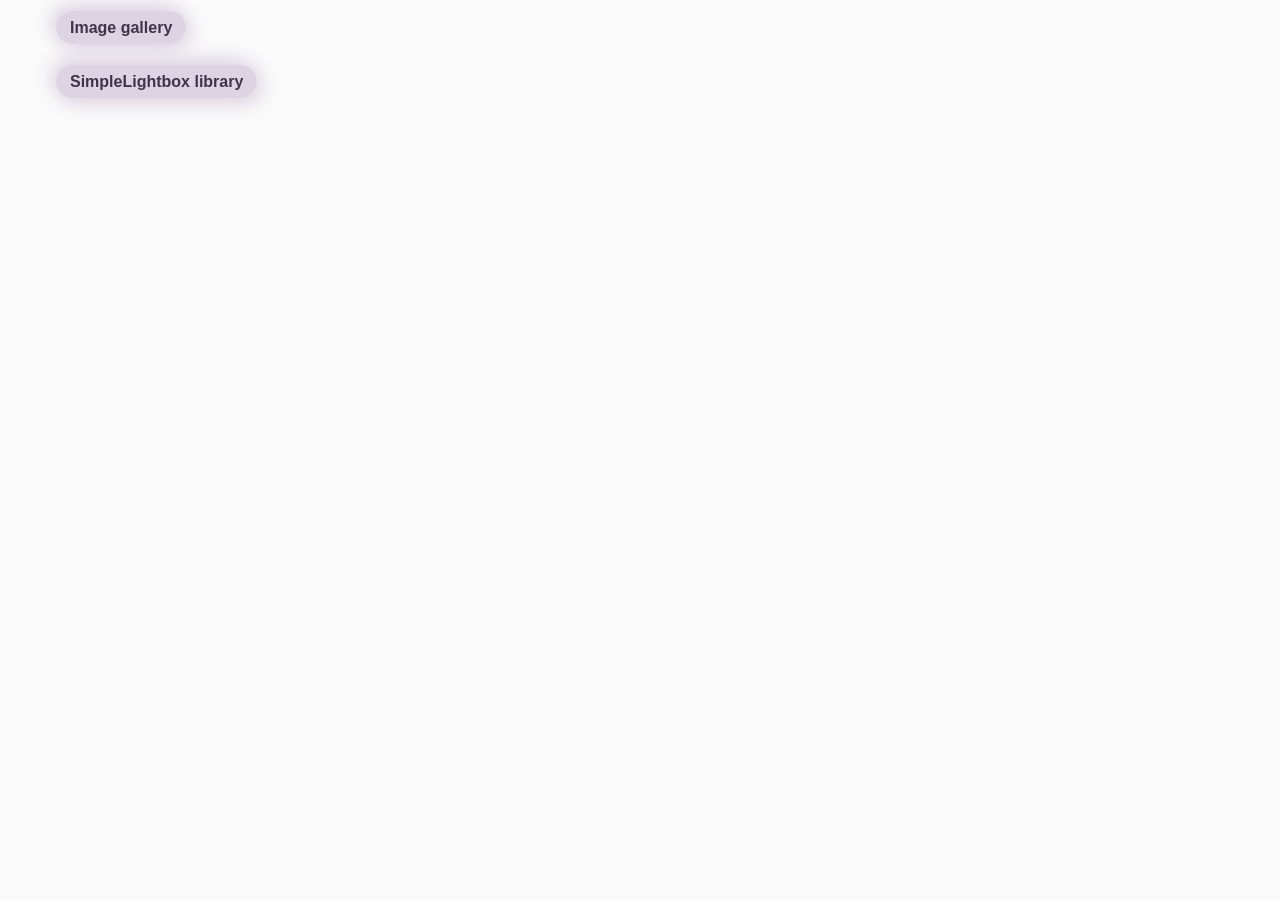
<file: index.html>
<!DOCTYPE html>
<html lang="en">
  <head>
    <meta charset="UTF-8" />
    <meta name="viewport" content="width=device-width, initial-scale=1.0" />
    <meta http-equiv="X-UA-Compatible" content="ie=edge" />
    <title>Homework 7</title>

    <link rel="stylesheet" href="css/common.css" />
  </head>
  <body>
    <ul>
      <li class="main__item">
        <a href="01-gallery.html" class="main__link">Image gallery</a>
      </li>
      <li class="main__item">
        <a href="02-lightbox.html" class="main__link">SimpleLightbox library</a>
      </li>
    </ul>
  </body>
</html>
</file>
<file: css/common.css>
* {
  box-sizing: border-box;
}

body {
  margin: 16px;
  font-family: -apple-system, BlinkMacSystemFont, "Segoe UI", Roboto, Oxygen,
    Ubuntu, Cantarell, "Open Sans", "Helvetica Neue", sans-serif;
  -webkit-font-smoothing: antialiased;
  -moz-osx-font-smoothing: grayscale;
  background-color: #fafafa;
  color: #212121;
  line-height: 1.5;
}

.main__item {
  margin-bottom: 30px;
  list-style: none;
}

.main__link {
  list-style: none;
  text-decoration: none;
  padding: 8px 14px;
  border-radius: 250px;
  background-color: #ddd3e2;
  text-shadow: 1px 1px 0 #ddd3e2;
  font-size: 16px;
  font: inherit;
  font-weight: bold;
  color: #3f3448;
  box-shadow: -5px -5px 20px #ddd3e2, 5px 5px 20px #ddd3e2;
  cursor: pointer;
}

input {
  padding: 8px;
  font: inherit;
}

button {
  padding: 8px 12px;
  cursor: pointer;
}
</file>
